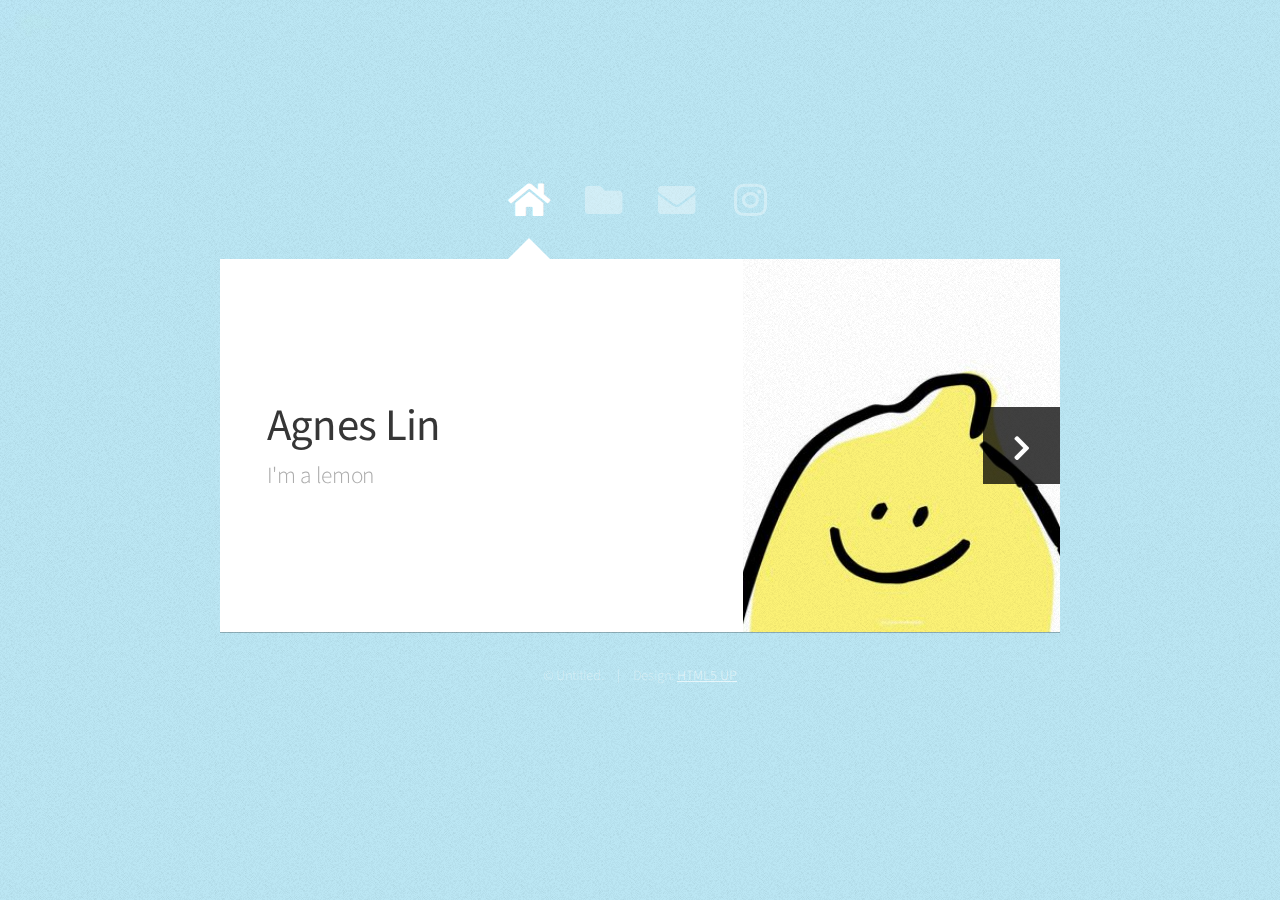
<file: index.html>
<!DOCTYPE HTML>
<html>
	<head>
		<title>Fintech AI-Agnes</title>
		<meta charset="utf-8" />
		<meta name="viewport" content="width=device-width, initial-scale=1, user-scalable=no" />
		<link rel="stylesheet" href="assets/css/main.css" />
		<noscript><link rel="stylesheet" href="assets/css/noscript.css" /></noscript>
	</head>
	<body class="is-preload">

		<!-- Wrapper-->
			<div id="wrapper">

				<!-- Nav -->
					<nav id="nav">
						<a href="#" class="icon solid fa-home"><span>Home</span></a>
						<a href="#work" class="icon solid fa-folder"><span>Work</span></a>
						<a href="#contact" class="icon solid fa-envelope"><span>Contact</span></a>
						<a target="_blank" href="https://www.instagram.com/" class="icon brands fa-instagram"><span>Instagram</span></a>
					</nav>

				<!-- Main -->
					<div id="main">

						<!-- Me -->
							<article id="home" class="panel intro">
								<header>
									<h1>Agnes Lin</h1>
									<p>I'm a lemon</p>
								</header>
								<a href="#work" class="jumplink pic">
									<span class="arrow icon solid fa-chevron-right"><span>See my work</span></span>
									<img src="images/lemon.jpg" alt="" />
								</a>
							</article>

						<!-- Work -->
							<article id="work" class="panel">
								<header>
									<h2>作品集</h2>
								</header>
								<p>
									網站開發練習
								</p>
								<section>
									<div class="row">
										<div class="col-4 col-6-medium col-12-small">
											<a target="_blank" href="HelloHTML/Hello.html" class="image fit"><img src="images/hellohtml.png" alt=""></a>
										</div>
										<div class="col-4 col-6-medium col-12-small">
											<a target="_blank" href="HelloCSS/HelloCss.html" class="image fit"><img src="images/hellocss.png" alt=""></a>
										</div>
										<div class="col-4 col-6-medium col-12-small">
											<a target="_blank" href="BoxModel/BoxModel.html" class="image fit"><img src="images/boxmodel.png" alt=""></a>
										</div>
										<div class="col-4 col-6-medium col-12-small">
											<a target="_blank" href="css03/index.html" class="image fit"><img src="images/css03.png" alt=""></a>
										</div>
										<div class="col-4 col-6-medium col-12-small">
											<a target="_blank" href="css04/index.html" class="image fit"><img src="images/css04.png" alt=""></a>
										</div>
										<!-- <div class="col-4 col-6-medium col-12-small"> -->
											<!-- <a href="#" class="image fit"><img src="images/pic06.jpg" alt=""></a> -->
										<!-- </div> -->
										<!-- <div class="col-4 col-6-medium col-12-small"> -->
											<!-- <a href="#" class="image fit"><img src="images/pic07.jpg" alt=""></a> -->
										<!-- </div> -->
										<!-- <div class="col-4 col-6-medium col-12-small"> -->
											<!-- <a href="#" class="image fit"><img src="images/pic08.jpg" alt=""></a> -->
										<!-- </div> -->
										<!-- <div class="col-4 col-6-medium col-12-small"> -->
											<!-- <a href="#" class="image fit"><img src="images/pic09.jpg" alt=""></a> -->
										<!-- </div> -->
										<!-- <div class="col-4 col-6-medium col-12-small"> -->
											<!-- <a href="#" class="image fit"><img src="images/pic10.jpg" alt=""></a> -->
										<!-- </div> -->
										<!-- <div class="col-4 col-6-medium col-12-small"> -->
											<!-- <a href="#" class="image fit"><img src="images/pic11.jpg" alt=""></a> -->
										<!-- </div> -->
										<!-- <div class="col-4 col-6-medium col-12-small"> -->
											<!-- <a href="#" class="image fit"><img src="images/pic12.jpg" alt=""></a> -->
										<!-- </div> -->
									</div>
								</section>
							</article>

						<!-- Contact -->
							<article id="contact" class="panel">
								<header>
									<h2>Contact Me</h2>
								</header>
								<form action="#" method="post">
									<div>
										<div class="row">
											<div class="col-6 col-12-medium">
												<input type="text" name="name" placeholder="Name" />
											</div>
											<div class="col-6 col-12-medium">
												<input type="text" name="email" placeholder="Email" />
											</div>
											<div class="col-12">
												<input type="text" name="subject" placeholder="Subject" />
											</div>
											<div class="col-12">
												<textarea name="message" placeholder="Message" rows="6"></textarea>
											</div>
											<div class="col-12">
												<input type="submit" value="Send Message" />
											</div>
										</div>
									</div>
								</form>
							</article>

					</div>

				<!-- Footer -->
					<div id="footer">
						<ul class="copyright">
							<li>&copy; Untitled.</li><li>Design: <a href="http://html5up.net">HTML5 UP</a></li>
						</ul>
					</div>

			</div>

		<!-- Scripts -->
			<script src="assets/js/jquery.min.js"></script>
			<script src="assets/js/browser.min.js"></script>
			<script src="assets/js/breakpoints.min.js"></script>
			<script src="assets/js/util.js"></script>
			<script src="assets/js/main.js"></script>

	</body>
</html>
</file>
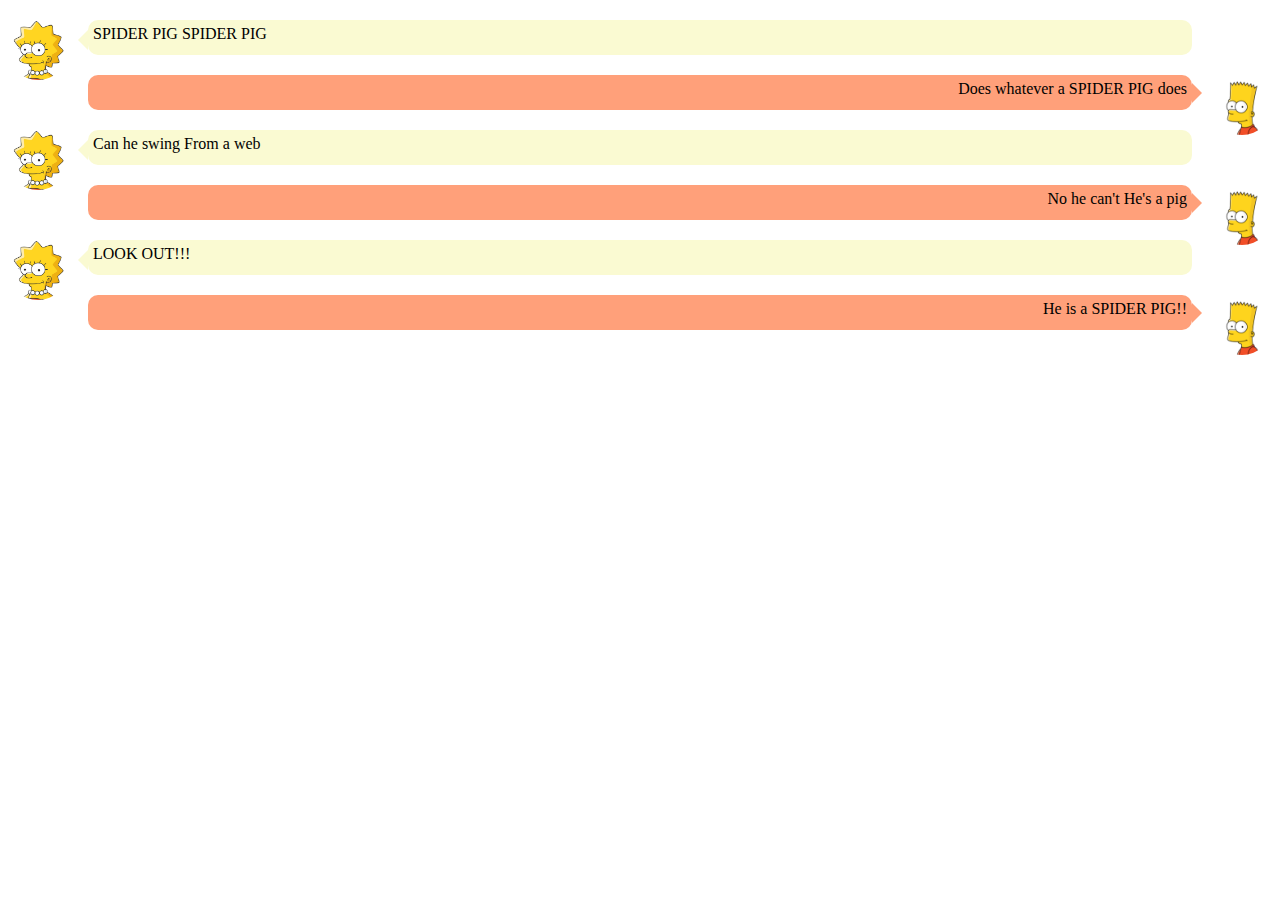
<file: css03/index.html>
<!DOCTYPE html>
<html>
    <head>
        <meta charset="utf-8">
        <title></title>
        <link rel="stylesheet" href="style.css">
    </head>
    <body>
        <div class="chatOdd">
            <img src="image/lisasimpson.png">
            <div class="triAngleToLeft"></div>
            <div class="textRight">SPIDER PIG  SPIDER PIG</div>
        </div>
        <div class="chatEven">
            <img src="image/bartsimpson.png">
            <div class="triAngleToRight"></div>
            <div class="textLeft">Does whatever a SPIDER PIG does</div>
        </div>
        <div class="chatOdd">
            <img src="image/lisasimpson.png">
            <div class="triAngleToLeft"></div>
            <div class="textRight">Can he swing  From a web</div>
        </div>
        <div class="chatEven">
            <img src="image/bartsimpson.png">
            <div class="triAngleToRight"></div>
            <div class="textLeft">No he can't  He's a pig</div>
        </div>
        <div class="chatOdd">
            <img src="image/lisasimpson.png">
            <div class="triAngleToLeft"></div>
            <div class="textRight">LOOK OUT!!!</div>
        </div>
        <div class="chatEven">
            <img src="image/bartsimpson.png">
            <div class="triAngleToRight"></div>
            <div class="textLeft">He is a SPIDER PIG!!</div>
        </div>
    </body>
</html>
</file>
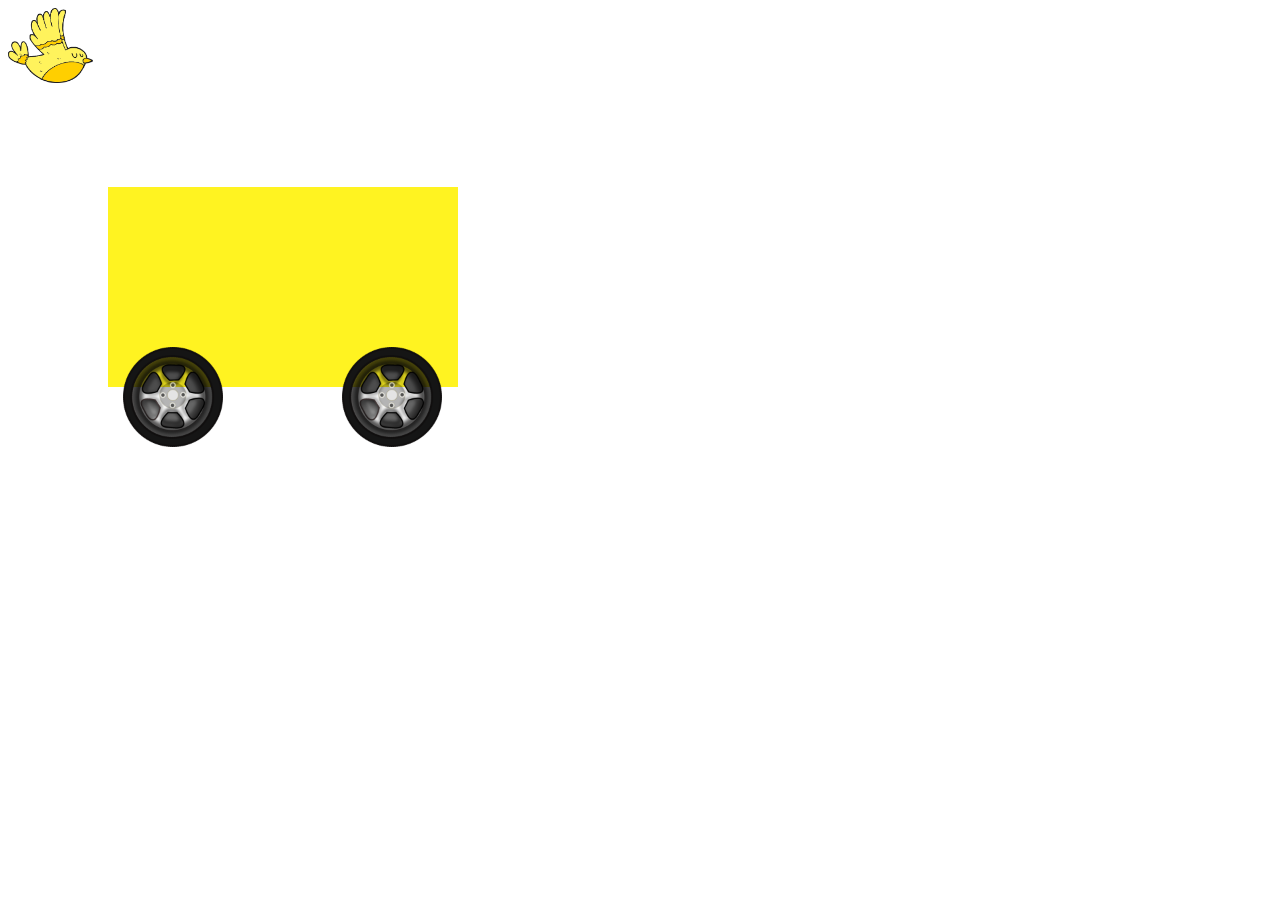
<file: css04/index.html>
<!DOCTYPE html>
<html>
    <head>
        <meta charset="utf-8">
        <title></title>
        <link rel="stylesheet" href="style.css">
    </head>
    <body>
        <img id="bird" src="bird.webp">
        <div id="mydiv"></div>
        <img id="wheel01" src="wheel-md.png">
        <img id="wheel02" src="wheel-md.png">
    </body>
</html>
</file>
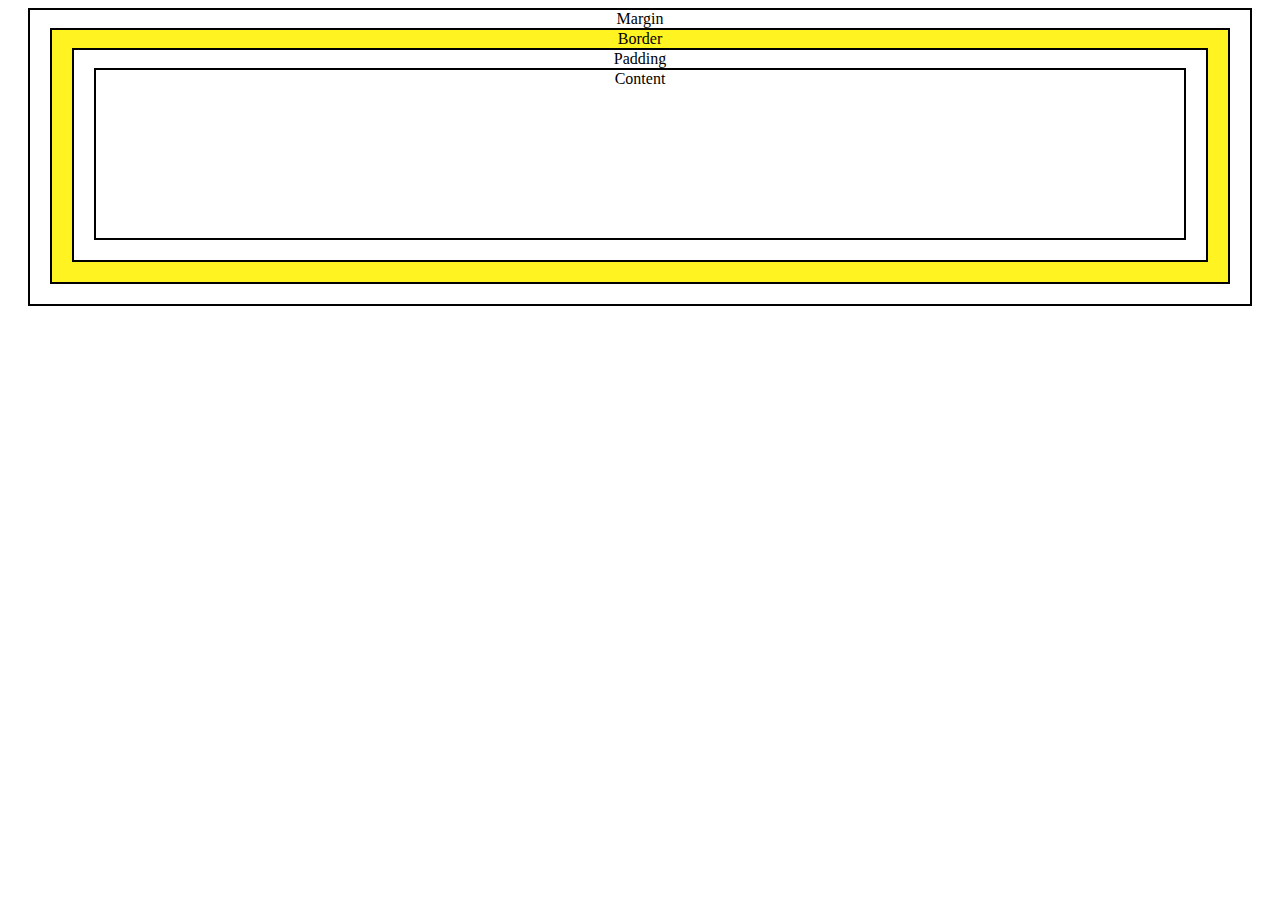
<file: BoxModel/BoxModel.html>
<!DOCTYPE html>
<html>
    <head>
        <meta charset="utf-8">
        <title></title>
        <link rel="stylesheet"href="style.css">
    </head>
    <body>
        <div id="BoxMargin">Margin
            <div id="BoxBorder">Border
                <div id="BoxPadding">Padding
                    <div id="BoxContent">Content</div>
                </div>
            </div>
        </div>
    </body>
</html>
</file>
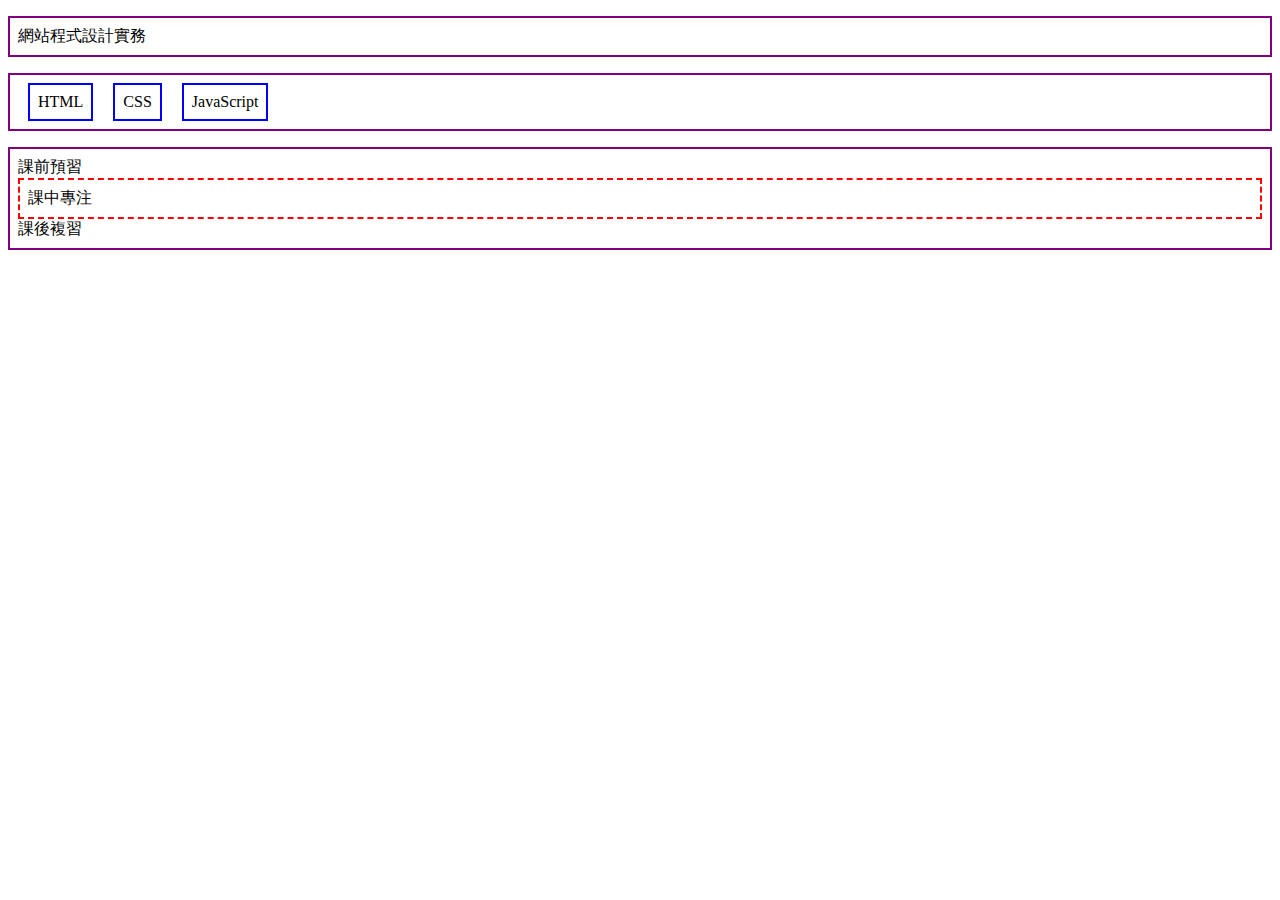
<file: HelloCSS/HelloCss.html>
<!DOCTYPE html>
<html>
    <head>
        <meta charset="utf-8">
        <title></title>
        <link rel="stylesheet" href="style.css">
    </head>
    <body>
        <p>網站程式設計實務</p>
        <ul>
            <li>HTML</li>
            <li>CSS</li>
            <li>JavaScript</li>
        </ul>
        <p>課前預習<span class="block">課中專注</span>課後<span>複習</span></p>
    </body>
</html>
</file>
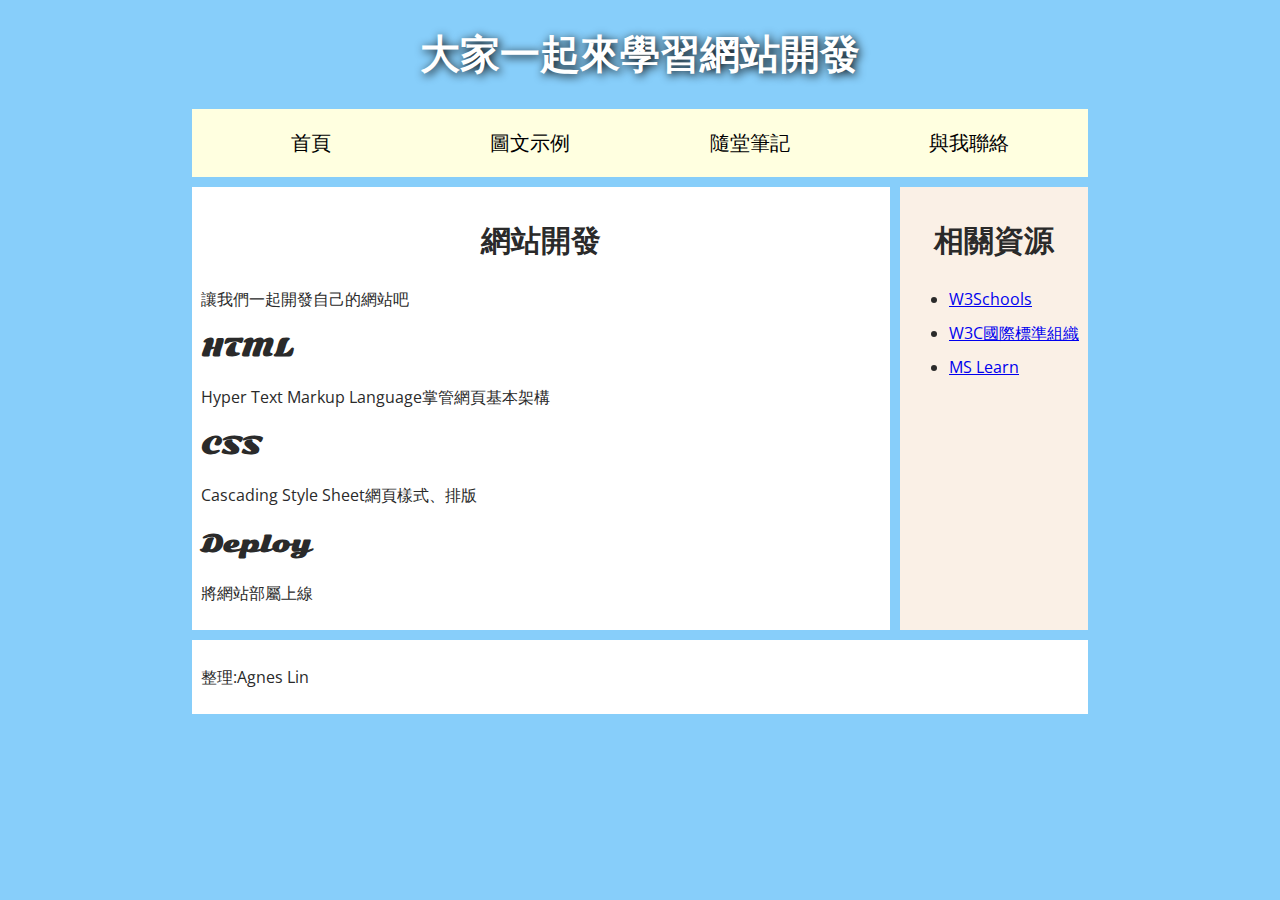
<file: HelloHTML/Hello.html>
<!DOCTYPE html>
<html>
    <head>
        <meta charset="utf-8">
        <title>My web</title>
        <link href="https://fonts.googleapis.com/css?family=Open+Sans+Condensed:300|Sonsie+One" rel="stylesheet">
        <link href="style.css" rel="stylesheet">
    </head>
    <body>
        <header>
            <h1>大家一起來學習網站開發</h1>
        </header>
        <nav>
            <ul>
                <li><a href="#">首頁</a></li>
                <li><a href="images.html">圖文示例</a></li>
                <li><a href="#">隨堂筆記</a></li>
                <li><a href="mailto:jenny20130603@gmail.com">與我聯絡</a></li>
            </ul>
        </nav>
        <main>
            <article>
                <h2>網站開發</h2>
                <p>讓我們一起開發自己的網站吧</p>
                <h3>HTML</h3>
                <p>Hyper Text Markup Language掌管網頁基本架構</p>
                <h3>CSS</h3>
                <p>Cascading Style Sheet網頁樣式、排版</p>
                <h3>Deploy</h3>
                <p>將網站部屬上線</p>
            </article>
            <aside>
                <h2>相關資源</h2>
                <ul>
                    <li><a target='_blank' href="https://www.w3schools.com/">W3Schools</a></li>
                    <li><a target='_blank' href="https://www.w3.org.tw/">W3C國際標準組織</a></li>
                    <li><a target='_blank' href="https://docs.microsoft.com/learn/">MS Learn</a></li>
                </ul>
            </aside>
        </main>
        <footer>
            <p>整理:Agnes Lin</p>
        </footer>
    </body>
</html>
</file>
<file: assets/css/noscript.css>
/* Wrapper */

	#wrapper {
		opacity: 1 !important;
	}

/* Nav */

	#nav a {
		opacity: 1.0;
	}

		#nav a:before, #nav a:after {
			display: none;
		}

		#nav a span {
			top: 0;
			opacity: 1.0;
		}

			#nav a span:after {
				display: none;
			}

/* Main */

	#main {
		background: none;
		box-shadow: none;
	}

		#main > .panel {
			background: #ffffff;
			margin-bottom: 2em;
		}

			#main > .panel:last-child {
				margin-bottom: 0;
			}
</file>
<file: css03/style.css>
img{
    width:60px;
    height: 60px;
    border-radius: 50%;
}.chatOdd img{
    float: left;
}.chatEven img{
    float: right;
}.textLeft,.textRight{
    height: 25px;
    margin: 20px 80px;
    padding: 5px;
    border-radius: 10px;
}.textLeft{
    background-color: lightsalmon;
    text-align: right;
}.textRight{
    background-color: lightgoldenrodyellow;
    text-align: left;
}.triAngleToLeft{
    border-color: transparent lightgoldenrodyellow transparent transparent;
    border-style: solid;
    border-width: 10px;
    width: 0px;
    height: 0px;
    float: left;
    margin-top: 10px;
}.triAngleToRight{
    border-color: transparent transparent transparent lightsalmon;
    border-width: 10px;
    border-style: solid;
    width: 0px;
    height: 0px;
    float: right;
    margin-top: 8px;
}
</file>
<file: css04/style.css>
#mydiv{
    width: 350px;
    height: 200px;
    background-color: rgb(255, 243, 33);
    margin: 100px 0px 0px 100px;
    /* transform: translate(100px,50px); */
    -webkit-animation:'colorful' 10s ease-in-out infinite;
    animation: 'colorful' 10s ease-in-out infinite;
    
}
#bird{
    width: 85px;
    height: 75px;
    /* -webkit-transform: scaleX(1); */
    /* transform:scaleX(1); */
    -webkit-animation: 'fly' 15s linear infinite;
    animation: 'fly' 15s linear infinite;
}
#wheel01,#wheel02{
    width: 100px;
    height: 100px;
    margin: -40px 0px 0px 115px;
}
#wheel01,#wheel02{ -webkit-animation: 'rotate1'2s linear infinite;
    animation: 'rotate1' 2s linear infinite;
}
@-webkit-keyframes rotate1{
    from{transform: rotate(0deg);}
    to{transform: rotate(360deg);}
}
@keyframes rotate1 {
    from{transform: rotate(0deg);}
    to{transform: rotate(360deg);}
}
@keyframes fly{
    0%{transform: translate(0px,0px) scaleX(1);}
    45%{transform: translate(600px,0px)scaleX(1);}
    50%{transform: translate(600px,0px)scaleX(-1);}
    95%{transform: translate(0px,0px)scaleX(-1);}
    100%{transform: scaleX(1);}
}
@keyframes colorful{
    0% {background-color: rgb(255, 243, 33);}
    33%{background-color: rgb(255, 218, 33);}
    66%{background-color: rgb(255, 177, 33);}
    100%{background-color: rgb(255, 243, 33);}
}
</file>
<file: BoxModel/style.css>
div{
    border:2px solid black;
    margin:20px;
    text-align: center;
    margin-top:0px;
}
#BoxContent{
    padding-bottom:150px;
}
#BoxBorder{
    background-color: rgb(255, 243, 33);
}
#BoxPadding{
    background-color: white;
}
</file>
<file: HelloCSS/style.css>
p, ul{
    border:2px solid purple;
    padding: .5em;
}.block,li{
    border:2px solid blue;
    padding: .5em;
}
ul{
    display:flex;
    list-style: none;
}
li{
    margin:0px 10px;
}.block{
    display:block;
    border:2px dashed red;
}
</file>
<file: HelloHTML/style.css>
/* || General setup */

html, body {
    margin: 0;
    padding: 0;
  }
  
  html {
    font-size: 10px;
    background-color: lightskyblue;
  }
  
  body {
    width: 70%;
    margin: 0 auto;
  }
  
  /* || typography */
  
  h1, h2, h3 {
    font-family: 'Sonsie One', cursive;
    color: #2a2a2a;
  }
  
  p, input, li {
    font-family: 'Open Sans Condensed', sans-serif;
    color: #2a2a2a;
  }
  
  h1 {
    font-size: 4rem;
    text-align: center;
    color: white;
    text-shadow: 2px 2px 10px black;
  }
  
  h2 {
    font-size: 3rem;
    text-align: center;
  }
  
  h3 {
    font-size: 2.2rem;
  }
  
  p, li {
    font-size: 1.6rem;
    line-height: 1.5;
  }
  
  /* || header layout */
  
  nav, article, aside, footer {
    background-color: white;
    padding: 1%;
  }
  
  nav {
    height: 50px;
    background-color: lightyellow;
    display: flex;
    margin-bottom: 10px;
  }
  
  nav ul {
    padding: 0;
    list-style-type: none;
    flex: 2;
    display: flex;
  }
  
  nav li {
    display: inline;
    text-align: center;
    flex: 1;
  }
  
  nav a {
    display: inline-block;
    font-size: 2rem;
    text-transform: uppercase;
    text-decoration: none;
    color: black;
  }
  
  nav form {
    flex: 1;
    display: flex;
    align-items: center;
    height: 100%;
    padding: 0 2em;
  }
  
  input {
    font-size: 1.6rem;
    height: 32px;
  }
  
  input[type="search"] {
    flex: 3;
  }
  
  input[type="submit"] {
    flex: 1;
    margin-left: 1rem;
    background: #333;
    border: 0;
    color: white;
  }
  
  /* || main layout */
  
  main {
    display: flex;
  }
  
  article {
    flex: 4;
  }
  
  aside {
    flex: 1;
    margin-left: 10px;
    background-color: linen;
  }
  
  aside li {
    padding-bottom: 10px;
  }
  
  footer {
    margin-top: 10px;
  }

 img{
   width: 80%;
 }
</file>
<file: assets/css/main.css>
@import url("https://fonts.googleapis.com/css?family=Source+Sans+Pro:300,400,300italic,400italic");
@import url("fontawesome-all.min.css");

html, body, div, span, applet, object,
iframe, h1, h2, h3, h4, h5, h6, p, blockquote,
pre, a, abbr, acronym, address, big, cite,
code, del, dfn, em, img, ins, kbd, q, s, samp,
small, strike, strong, sub, sup, tt, var, b,
u, i, center, dl, dt, dd, ol, ul, li, fieldset,
form, label, legend, table, caption, tbody,
tfoot, thead, tr, th, td, article, aside,
canvas, details, embed, figure, figcaption,
footer, header, hgroup, menu, nav, output, ruby,
section, summary, time, mark, audio, video {
	margin: 0;
	padding: 0;
	border: 0;
	font-size: 100%;
	font: inherit;
	vertical-align: baseline;}

article, aside, details, figcaption, figure,
footer, header, hgroup, menu, nav, section {
	display: block;}

body {
	line-height: 1;
}

ol, ul {
	list-style: none;
}

blockquote, q {
	quotes: none;
}

	blockquote:before, blockquote:after, q:before, q:after {
		content: '';
		content: none;
	}

table {
	border-collapse: collapse;
	border-spacing: 0;
}

body {
	-webkit-text-size-adjust: none;
}

mark {
	background-color: transparent;
	color: inherit;
}

input::-moz-focus-inner {
	border: 0;
	padding: 0;
}

input, select, textarea {
	-moz-appearance: none;
	-webkit-appearance: none;
	-ms-appearance: none;
	appearance: none;
}

/* Row */

	.row {
		display: flex;
		flex-wrap: wrap;
		box-sizing: border-box;
		align-items: stretch;
	}

		.row > * {
			box-sizing: border-box;
		}

		.row.gtr-uniform > * > :last-child {
			margin-bottom: 0;
		}

		.row.aln-left {
			justify-content: flex-start;
		}

		.row.aln-center {
			justify-content: center;
		}

		.row.aln-right {
			justify-content: flex-end;
		}

		.row.aln-top {
			align-items: flex-start;
		}

		.row.aln-middle {
			align-items: center;
		}

		.row.aln-bottom {
			align-items: flex-end;
		}

		.row > .imp {
			order: -1;
		}

		.row > .col-1 {
			width: 8.33333%;
		}

		.row > .off-1 {
			margin-left: 8.33333%;
		}

		.row > .col-2 {
			width: 16.66667%;
		}

		.row > .off-2 {
			margin-left: 16.66667%;
		}

		.row > .col-3 {
			width: 25%;
		}

		.row > .off-3 {
			margin-left: 25%;
		}

		.row > .col-4 {
			width: 33.33333%;
		}

		.row > .off-4 {
			margin-left: 33.33333%;
		}

		.row > .col-5 {
			width: 41.66667%;
		}

		.row > .off-5 {
			margin-left: 41.66667%;
		}

		.row > .col-6 {
			width: 50%;
		}

		.row > .off-6 {
			margin-left: 50%;
		}

		.row > .col-7 {
			width: 58.33333%;
		}

		.row > .off-7 {
			margin-left: 58.33333%;
		}

		.row > .col-8 {
			width: 66.66667%;
		}

		.row > .off-8 {
			margin-left: 66.66667%;
		}

		.row > .col-9 {
			width: 75%;
		}

		.row > .off-9 {
			margin-left: 75%;
		}

		.row > .col-10 {
			width: 83.33333%;
		}

		.row > .off-10 {
			margin-left: 83.33333%;
		}

		.row > .col-11 {
			width: 91.66667%;
		}

		.row > .off-11 {
			margin-left: 91.66667%;
		}

		.row > .col-12 {
			width: 100%;
		}

		.row > .off-12 {
			margin-left: 100%;
		}

		.row.gtr-0 {
			margin-top: 0em;
			margin-left: 0em;
		}

			.row.gtr-0 > * {
				padding: 0em 0 0 0em;
			}

			.row.gtr-0.gtr-uniform {
				margin-top: 0em;
			}

				.row.gtr-0.gtr-uniform > * {
					padding-top: 0em;
				}

		.row.gtr-25 {
			margin-top: -0.3125em;
			margin-left: -0.3125em;
		}

			.row.gtr-25 > * {
				padding: 0.3125em 0 0 0.3125em;
			}

			.row.gtr-25.gtr-uniform {
				margin-top: -0.3125em;
			}

				.row.gtr-25.gtr-uniform > * {
					padding-top: 0.3125em;
				}

		.row.gtr-50 {
			margin-top: -0.625em;
			margin-left: -0.625em;
		}

			.row.gtr-50 > * {
				padding: 0.625em 0 0 0.625em;
			}

			.row.gtr-50.gtr-uniform {
				margin-top: -0.625em;
			}

				.row.gtr-50.gtr-uniform > * {
					padding-top: 0.625em;
				}

		.row {
			margin-top: -1.25em;
			margin-left: -1.25em;
		}

			.row > * {
				padding: 1.25em 0 0 1.25em;
			}

			.row.gtr-uniform {
				margin-top: -1.25em;
			}

				.row.gtr-uniform > * {
					padding-top: 1.25em;
				}

		.row.gtr-150 {
			margin-top: -1.875em;
			margin-left: -1.875em;
		}

			.row.gtr-150 > * {
				padding: 1.875em 0 0 1.875em;
			}

			.row.gtr-150.gtr-uniform {
				margin-top: -1.875em;
			}

				.row.gtr-150.gtr-uniform > * {
					padding-top: 1.875em;
				}

		.row.gtr-200 {
			margin-top: -2.5em;
			margin-left: -2.5em;
		}

			.row.gtr-200 > * {
				padding: 2.5em 0 0 2.5em;
			}

			.row.gtr-200.gtr-uniform {
				margin-top: -2.5em;
			}

				.row.gtr-200.gtr-uniform > * {
					padding-top: 2.5em;
				}

		@media screen and (max-width: 1680px) {

			.row {
				display: flex;
				flex-wrap: wrap;
				box-sizing: border-box;
				align-items: stretch;
			}

				.row > * {
					box-sizing: border-box;
				}

				.row.gtr-uniform > * > :last-child {
					margin-bottom: 0;
				}

				.row.aln-left {
					justify-content: flex-start;
				}

				.row.aln-center {
					justify-content: center;
				}

				.row.aln-right {
					justify-content: flex-end;
				}

				.row.aln-top {
					align-items: flex-start;
				}

				.row.aln-middle {
					align-items: center;
				}

				.row.aln-bottom {
					align-items: flex-end;
				}

				.row > .imp-xlarge {
					order: -1;
				}

				.row > .col-1-xlarge {
					width: 8.33333%;
				}

				.row > .off-1-xlarge {
					margin-left: 8.33333%;
				}

				.row > .col-2-xlarge {
					width: 16.66667%;
				}

				.row > .off-2-xlarge {
					margin-left: 16.66667%;
				}

				.row > .col-3-xlarge {
					width: 25%;
				}

				.row > .off-3-xlarge {
					margin-left: 25%;
				}

				.row > .col-4-xlarge {
					width: 33.33333%;
				}

				.row > .off-4-xlarge {
					margin-left: 33.33333%;
				}

				.row > .col-5-xlarge {
					width: 41.66667%;
				}

				.row > .off-5-xlarge {
					margin-left: 41.66667%;
				}

				.row > .col-6-xlarge {
					width: 50%;
				}

				.row > .off-6-xlarge {
					margin-left: 50%;
				}

				.row > .col-7-xlarge {
					width: 58.33333%;
				}

				.row > .off-7-xlarge {
					margin-left: 58.33333%;
				}

				.row > .col-8-xlarge {
					width: 66.66667%;
				}

				.row > .off-8-xlarge {
					margin-left: 66.66667%;
				}

				.row > .col-9-xlarge {
					width: 75%;
				}

				.row > .off-9-xlarge {
					margin-left: 75%;
				}

				.row > .col-10-xlarge {
					width: 83.33333%;
				}

				.row > .off-10-xlarge {
					margin-left: 83.33333%;
				}

				.row > .col-11-xlarge {
					width: 91.66667%;
				}

				.row > .off-11-xlarge {
					margin-left: 91.66667%;
				}

				.row > .col-12-xlarge {
					width: 100%;
				}

				.row > .off-12-xlarge {
					margin-left: 100%;
				}

				.row.gtr-0 {
					margin-top: 0em;
					margin-left: 0em;
				}

					.row.gtr-0 > * {
						padding: 0em 0 0 0em;
					}

					.row.gtr-0.gtr-uniform {
						margin-top: 0em;
					}

						.row.gtr-0.gtr-uniform > * {
							padding-top: 0em;
						}

				.row.gtr-25 {
					margin-top: -0.3125em;
					margin-left: -0.3125em;
				}

					.row.gtr-25 > * {
						padding: 0.3125em 0 0 0.3125em;
					}

					.row.gtr-25.gtr-uniform {
						margin-top: -0.3125em;
					}

						.row.gtr-25.gtr-uniform > * {
							padding-top: 0.3125em;
						}

				.row.gtr-50 {
					margin-top: -0.625em;
					margin-left: -0.625em;
				}

					.row.gtr-50 > * {
						padding: 0.625em 0 0 0.625em;
					}

					.row.gtr-50.gtr-uniform {
						margin-top: -0.625em;
					}

						.row.gtr-50.gtr-uniform > * {
							padding-top: 0.625em;
						}

				.row {
					margin-top: -1.25em;
					margin-left: -1.25em;
				}

					.row > * {
						padding: 1.25em 0 0 1.25em;
					}

					.row.gtr-uniform {
						margin-top: -1.25em;
					}

						.row.gtr-uniform > * {
							padding-top: 1.25em;
						}

				.row.gtr-150 {
					margin-top: -1.875em;
					margin-left: -1.875em;
				}

					.row.gtr-150 > * {
						padding: 1.875em 0 0 1.875em;
					}

					.row.gtr-150.gtr-uniform {
						margin-top: -1.875em;
					}

						.row.gtr-150.gtr-uniform > * {
							padding-top: 1.875em;
						}

				.row.gtr-200 {
					margin-top: -2.5em;
					margin-left: -2.5em;
				}

					.row.gtr-200 > * {
						padding: 2.5em 0 0 2.5em;
					}

					.row.gtr-200.gtr-uniform {
						margin-top: -2.5em;
					}

						.row.gtr-200.gtr-uniform > * {
							padding-top: 2.5em;
						}

		}

		@media screen and (max-width: 1280px) {

			.row {
				display: flex;
				flex-wrap: wrap;
				box-sizing: border-box;
				align-items: stretch;
			}

				.row > * {
					box-sizing: border-box;
				}

				.row.gtr-uniform > * > :last-child {
					margin-bottom: 0;
				}

				.row.aln-left {
					justify-content: flex-start;
				}

				.row.aln-center {
					justify-content: center;
				}

				.row.aln-right {
					justify-content: flex-end;
				}

				.row.aln-top {
					align-items: flex-start;
				}

				.row.aln-middle {
					align-items: center;
				}

				.row.aln-bottom {
					align-items: flex-end;
				}

				.row > .imp-large {
					order: -1;
				}

				.row > .col-1-large {
					width: 8.33333%;
				}

				.row > .off-1-large {
					margin-left: 8.33333%;
				}

				.row > .col-2-large {
					width: 16.66667%;
				}

				.row > .off-2-large {
					margin-left: 16.66667%;
				}

				.row > .col-3-large {
					width: 25%;
				}

				.row > .off-3-large {
					margin-left: 25%;
				}

				.row > .col-4-large {
					width: 33.33333%;
				}

				.row > .off-4-large {
					margin-left: 33.33333%;
				}

				.row > .col-5-large {
					width: 41.66667%;
				}

				.row > .off-5-large {
					margin-left: 41.66667%;
				}

				.row > .col-6-large {
					width: 50%;
				}

				.row > .off-6-large {
					margin-left: 50%;
				}

				.row > .col-7-large {
					width: 58.33333%;
				}

				.row > .off-7-large {
					margin-left: 58.33333%;
				}

				.row > .col-8-large {
					width: 66.66667%;
				}

				.row > .off-8-large {
					margin-left: 66.66667%;
				}

				.row > .col-9-large {
					width: 75%;
				}

				.row > .off-9-large {
					margin-left: 75%;
				}

				.row > .col-10-large {
					width: 83.33333%;
				}

				.row > .off-10-large {
					margin-left: 83.33333%;
				}

				.row > .col-11-large {
					width: 91.66667%;
				}

				.row > .off-11-large {
					margin-left: 91.66667%;
				}

				.row > .col-12-large {
					width: 100%;
				}

				.row > .off-12-large {
					margin-left: 100%;
				}

				.row.gtr-0 {
					margin-top: 0em;
					margin-left: 0em;
				}

					.row.gtr-0 > * {
						padding: 0em 0 0 0em;
					}

					.row.gtr-0.gtr-uniform {
						margin-top: 0em;
					}

						.row.gtr-0.gtr-uniform > * {
							padding-top: 0em;
						}

				.row.gtr-25 {
					margin-top: -0.3125em;
					margin-left: -0.3125em;
				}

					.row.gtr-25 > * {
						padding: 0.3125em 0 0 0.3125em;
					}

					.row.gtr-25.gtr-uniform {
						margin-top: -0.3125em;
					}

						.row.gtr-25.gtr-uniform > * {
							padding-top: 0.3125em;
						}

				.row.gtr-50 {
					margin-top: -0.625em;
					margin-left: -0.625em;
				}

					.row.gtr-50 > * {
						padding: 0.625em 0 0 0.625em;
					}

					.row.gtr-50.gtr-uniform {
						margin-top: -0.625em;
					}

						.row.gtr-50.gtr-uniform > * {
							padding-top: 0.625em;
						}

				.row {
					margin-top: -1.25em;
					margin-left: -1.25em;
				}

					.row > * {
						padding: 1.25em 0 0 1.25em;
					}

					.row.gtr-uniform {
						margin-top: -1.25em;
					}

						.row.gtr-uniform > * {
							padding-top: 1.25em;
						}

				.row.gtr-150 {
					margin-top: -1.875em;
					margin-left: -1.875em;
				}

					.row.gtr-150 > * {
						padding: 1.875em 0 0 1.875em;
					}

					.row.gtr-150.gtr-uniform {
						margin-top: -1.875em;
					}

						.row.gtr-150.gtr-uniform > * {
							padding-top: 1.875em;
						}

				.row.gtr-200 {
					margin-top: -2.5em;
					margin-left: -2.5em;
				}

					.row.gtr-200 > * {
						padding: 2.5em 0 0 2.5em;
					}

					.row.gtr-200.gtr-uniform {
						margin-top: -2.5em;
					}

						.row.gtr-200.gtr-uniform > * {
							padding-top: 2.5em;
						}

		}

		@media screen and (max-width: 980px) {

			.row {
				display: flex;
				flex-wrap: wrap;
				box-sizing: border-box;
				align-items: stretch;
			}

				.row > * {
					box-sizing: border-box;
				}

				.row.gtr-uniform > * > :last-child {
					margin-bottom: 0;
				}

				.row.aln-left {
					justify-content: flex-start;
				}

				.row.aln-center {
					justify-content: center;
				}

				.row.aln-right {
					justify-content: flex-end;
				}

				.row.aln-top {
					align-items: flex-start;
				}

				.row.aln-middle {
					align-items: center;
				}

				.row.aln-bottom {
					align-items: flex-end;
				}

				.row > .imp-medium {
					order: -1;
				}

				.row > .col-1-medium {
					width: 8.33333%;
				}

				.row > .off-1-medium {
					margin-left: 8.33333%;
				}

				.row > .col-2-medium {
					width: 16.66667%;
				}

				.row > .off-2-medium {
					margin-left: 16.66667%;
				}

				.row > .col-3-medium {
					width: 25%;
				}

				.row > .off-3-medium {
					margin-left: 25%;
				}

				.row > .col-4-medium {
					width: 33.33333%;
				}

				.row > .off-4-medium {
					margin-left: 33.33333%;
				}

				.row > .col-5-medium {
					width: 41.66667%;
				}

				.row > .off-5-medium {
					margin-left: 41.66667%;
				}

				.row > .col-6-medium {
					width: 50%;
				}

				.row > .off-6-medium {
					margin-left: 50%;
				}

				.row > .col-7-medium {
					width: 58.33333%;
				}

				.row > .off-7-medium {
					margin-left: 58.33333%;
				}

				.row > .col-8-medium {
					width: 66.66667%;
				}

				.row > .off-8-medium {
					margin-left: 66.66667%;
				}

				.row > .col-9-medium {
					width: 75%;
				}

				.row > .off-9-medium {
					margin-left: 75%;
				}

				.row > .col-10-medium {
					width: 83.33333%;
				}

				.row > .off-10-medium {
					margin-left: 83.33333%;
				}

				.row > .col-11-medium {
					width: 91.66667%;
				}

				.row > .off-11-medium {
					margin-left: 91.66667%;
				}

				.row > .col-12-medium {
					width: 100%;
				}

				.row > .off-12-medium {
					margin-left: 100%;
				}

				.row.gtr-0 {
					margin-top: 0em;
					margin-left: 0em;
				}

					.row.gtr-0 > * {
						padding: 0em 0 0 0em;
					}

					.row.gtr-0.gtr-uniform {
						margin-top: 0em;
					}

						.row.gtr-0.gtr-uniform > * {
							padding-top: 0em;
						}

				.row.gtr-25 {
					margin-top: -0.3125em;
					margin-left: -0.3125em;
				}

					.row.gtr-25 > * {
						padding: 0.3125em 0 0 0.3125em;
					}

					.row.gtr-25.gtr-uniform {
						margin-top: -0.3125em;
					}

						.row.gtr-25.gtr-uniform > * {
							padding-top: 0.3125em;
						}

				.row.gtr-50 {
					margin-top: -0.625em;
					margin-left: -0.625em;
				}

					.row.gtr-50 > * {
						padding: 0.625em 0 0 0.625em;
					}

					.row.gtr-50.gtr-uniform {
						margin-top: -0.625em;
					}

						.row.gtr-50.gtr-uniform > * {
							padding-top: 0.625em;
						}

				.row {
					margin-top: -1.25em;
					margin-left: -1.25em;
				}

					.row > * {
						padding: 1.25em 0 0 1.25em;
					}

					.row.gtr-uniform {
						margin-top: -1.25em;
					}

						.row.gtr-uniform > * {
							padding-top: 1.25em;
						}

				.row.gtr-150 {
					margin-top: -1.875em;
					margin-left: -1.875em;
				}

					.row.gtr-150 > * {
						padding: 1.875em 0 0 1.875em;
					}

					.row.gtr-150.gtr-uniform {
						margin-top: -1.875em;
					}

						.row.gtr-150.gtr-uniform > * {
							padding-top: 1.875em;
						}

				.row.gtr-200 {
					margin-top: -2.5em;
					margin-left: -2.5em;
				}

					.row.gtr-200 > * {
						padding: 2.5em 0 0 2.5em;
					}

					.row.gtr-200.gtr-uniform {
						margin-top: -2.5em;
					}

						.row.gtr-200.gtr-uniform > * {
							padding-top: 2.5em;
						}

		}

		@media screen and (max-width: 736px) {

			.row {
				display: flex;
				flex-wrap: wrap;
				box-sizing: border-box;
				align-items: stretch;
			}

				.row > * {
					box-sizing: border-box;
				}

				.row.gtr-uniform > * > :last-child {
					margin-bottom: 0;
				}

				.row.aln-left {
					justify-content: flex-start;
				}

				.row.aln-center {
					justify-content: center;
				}

				.row.aln-right {
					justify-content: flex-end;
				}

				.row.aln-top {
					align-items: flex-start;
				}

				.row.aln-middle {
					align-items: center;
				}

				.row.aln-bottom {
					align-items: flex-end;
				}

				.row > .imp-small {
					order: -1;
				}

				.row > .col-1-small {
					width: 8.33333%;
				}

				.row > .off-1-small {
					margin-left: 8.33333%;
				}

				.row > .col-2-small {
					width: 16.66667%;
				}

				.row > .off-2-small {
					margin-left: 16.66667%;
				}

				.row > .col-3-small {
					width: 25%;
				}

				.row > .off-3-small {
					margin-left: 25%;
				}

				.row > .col-4-small {
					width: 33.33333%;
				}

				.row > .off-4-small {
					margin-left: 33.33333%;
				}

				.row > .col-5-small {
					width: 41.66667%;
				}

				.row > .off-5-small {
					margin-left: 41.66667%;
				}

				.row > .col-6-small {
					width: 50%;
				}

				.row > .off-6-small {
					margin-left: 50%;
				}

				.row > .col-7-small {
					width: 58.33333%;
				}

				.row > .off-7-small {
					margin-left: 58.33333%;
				}

				.row > .col-8-small {
					width: 66.66667%;
				}

				.row > .off-8-small {
					margin-left: 66.66667%;
				}

				.row > .col-9-small {
					width: 75%;
				}

				.row > .off-9-small {
					margin-left: 75%;
				}

				.row > .col-10-small {
					width: 83.33333%;
				}

				.row > .off-10-small {
					margin-left: 83.33333%;
				}

				.row > .col-11-small {
					width: 91.66667%;
				}

				.row > .off-11-small {
					margin-left: 91.66667%;
				}

				.row > .col-12-small {
					width: 100%;
				}

				.row > .off-12-small {
					margin-left: 100%;
				}

				.row.gtr-0 {
					margin-top: 0em;
					margin-left: 0em;
				}

					.row.gtr-0 > * {
						padding: 0em 0 0 0em;
					}

					.row.gtr-0.gtr-uniform {
						margin-top: 0em;
					}

						.row.gtr-0.gtr-uniform > * {
							padding-top: 0em;
						}

				.row.gtr-25 {
					margin-top: -0.3125em;
					margin-left: -0.3125em;
				}

					.row.gtr-25 > * {
						padding: 0.3125em 0 0 0.3125em;
					}

					.row.gtr-25.gtr-uniform {
						margin-top: -0.3125em;
					}

						.row.gtr-25.gtr-uniform > * {
							padding-top: 0.3125em;
						}

				.row.gtr-50 {
					margin-top: -0.625em;
					margin-left: -0.625em;
				}

					.row.gtr-50 > * {
						padding: 0.625em 0 0 0.625em;
					}

					.row.gtr-50.gtr-uniform {
						margin-top: -0.625em;
					}

						.row.gtr-50.gtr-uniform > * {
							padding-top: 0.625em;
						}

				.row {
					margin-top: -1.25em;
					margin-left: -1.25em;
				}

					.row > * {
						padding: 1.25em 0 0 1.25em;
					}

					.row.gtr-uniform {
						margin-top: -1.25em;
					}

						.row.gtr-uniform > * {
							padding-top: 1.25em;
						}

				.row.gtr-150 {
					margin-top: -1.875em;
					margin-left: -1.875em;
				}

					.row.gtr-150 > * {
						padding: 1.875em 0 0 1.875em;
					}

					.row.gtr-150.gtr-uniform {
						margin-top: -1.875em;
					}

						.row.gtr-150.gtr-uniform > * {
							padding-top: 1.875em;
						}

				.row.gtr-200 {
					margin-top: -2.5em;
					margin-left: -2.5em;
				}

					.row.gtr-200 > * {
						padding: 2.5em 0 0 2.5em;
					}

					.row.gtr-200.gtr-uniform {
						margin-top: -2.5em;
					}

						.row.gtr-200.gtr-uniform > * {
							padding-top: 2.5em;
						}

		}

/* Basic */

	html {
		box-sizing: border-box;
	}

	*, *:before, *:after {
		box-sizing: inherit;
	}

	body {
		background-image: url("images/overlay.png"), url("images/lightblue.webp");
		background-repeat: repeat, no-repeat;
		background-size: auto, 100% 100%;
		background-attachment: fixed;
		overflow-y: scroll;
	}

		body.is-preload *, body.is-preload *:before, body.is-preload *:after {
			-moz-animation: none !important;
			-webkit-animation: none !important;
			-ms-animation: none !important;
			animation: none !important;
			-moz-transition: none !important;
			-webkit-transition: none !important;
			-ms-transition: none !important;
			transition: none !important;
		}

	body, input, textarea, select {
		font-family: 'Source Sans Pro', sans-serif;
		font-weight: 300;
		color: #777777;
		font-size: 20pt;
		line-height: 1.75em;
	}

		@media screen and (max-width: 1680px) {

			body, input, textarea, select {
				font-size: 15pt;
			}

		}

		@media screen and (max-width: 1280px) {

			body, input, textarea, select {
				font-size: 14pt;
			}

		}

		@media screen and (max-width: 736px) {

			body, input, textarea, select {
				font-size: 12pt;
			}

		}

		@media screen and (max-width: 360px) {

			body, input, textarea, select {
				font-size: 11pt;
			}

		}

	strong, b, h1, h2, h3, h4, h5, h6 {
		font-weight: 400;
		color: #363636;
	}

	h1 {
		font-size: 2.4em;
		letter-spacing: -0.015em;
	}

	h2 {
		font-size: 1.8em;
		letter-spacing: -0.015em;
	}

	h3, h4, h5, h6 {
		font-size: 1.25em;
		letter-spacing: -0.015em;
	}

	@media screen and (max-width: 736px) {

		h1 {
			font-size: 1.75em;
		}

		h2 {
			font-size: 1.375em;
		}

		h3, h4, h5, h6 {
			font-size: 1em;
		}

	}

	blockquote {
		border-left: solid 0.5em #ddd;
		padding: 1em 0 1em 2em;
		font-style: italic;
	}

	em, i {
		font-style: italic;
	}

	hr {
		border: 0;
		border-top: solid 1px #ddd;
		padding: 1.5em 0 0 0;
		margin: 1.75em 0 0 0;
	}

	sub {
		position: relative;
		top: 0.5em;
		font-size: 0.8em;
	}

	sup {
		position: relative;
		top: -0.5em;
		font-size: 0.8em;
	}

	br.clear {
		clear: both;
	}

	p, ul, ol, dl, table, blockquote, form {
		margin-bottom: 2em;
	}

/* Table */

	table {
		width: 100%;
	}

		table.default tbody tr {
			border-bottom: solid 1px #f4f4f4;
		}

		table.default td {
			padding: 0.5em 1em 0.5em 1em;
		}

		table.default th {
			text-align: left;
			font-weight: 400;
			padding: 0.5em 1em 0.5em 1em;
		}

		table.default thead {
			border-bottom: solid 2px #f4f4f4;
		}

/* Form */

	form label {
		display: block;
		font-weight: 400;
		color: #363636;
		margin: 0 0 1em 0;
	}

	form input[type="text"],
	form input[type="email"],
	form input[type="password"],
	form select,
	form textarea {
		-webkit-appearance: none;
		border: 0;
		background: #f4f4f4;
		padding: 0.75em;
		width: 100%;
		-moz-transition: background-color .25s ease-in-out;
		-webkit-transition: background-color .25s ease-in-out;
		-ms-transition: background-color .25s ease-in-out;
		transition: background-color .25s ease-in-out;
	}

		form input[type="text"]:focus,
		form input[type="email"]:focus,
		form input[type="password"]:focus,
		form select:focus,
		form textarea:focus {
			background: #f8f8f8;
		}

	form input[type="text"],
	form input[type="email"],
	form input[type="password"],
	form select {
		line-height: 1.35em;
	}

	form ::-webkit-input-placeholder {
		color: #999;
	}

	form :-moz-placeholder {
		color: #999;
	}

	form ::-moz-placeholder {
		color: #999;
	}

	form :-ms-input-placeholder {
		color: #999;
	}

/* Section/Article */

	section, article {
		margin-bottom: 3em;
	}

		section > :last-child, section:last-child, article > :last-child, article:last-child {
			margin-bottom: 0;
		}

	header {
		margin: 0 0 1.5em 0;
	}

		header > p {
			margin: 0.5em 0 0 0;
			color: #aaa;
		}

		@media screen and (max-width: 736px) {

			header {
				margin: 0 0 1em 0;
			}

		}

/* Image */

	.image {
		display: inline-block;
	}

		.image img {
			display: block;
			width: 100%;
		}

		.image.fit {
			display: block;
			width: 100%;
		}

		.image.featured {
			display: block;
			width: 100%;
			margin: 0 0 2em 0;
		}

		.image.left {
			float: left;
			margin: 0 2em 2em 0;
		}

		.image.centered {
			display: block;
			margin: 0 0 2em 0;
		}

			.image.centered img {
				margin: 0 auto;
				width: auto;
			}

/* Button */

	input[type="button"],
	input[type="submit"],
	input[type="reset"],
	button,
	.button {
		-moz-transition: background-color .25s ease-in-out;
		-webkit-transition: background-color .25s ease-in-out;
		-ms-transition: background-color .25s ease-in-out;
		transition: background-color .25s ease-in-out;
		-webkit-appearance: none;
		display: inline-block;
		background-color: #222222;
		color: #ffffff;
		border: 0;
		cursor: pointer;
		outline: 0;
		padding: 0.7em 1.5em 0.7em 1.5em;
	}

		input[type="button"]:hover,
		input[type="submit"]:hover,
		input[type="reset"]:hover,
		button:hover,
		.button:hover {
			background-color: #333333;
		}

		input[type="button"]:active,
		input[type="submit"]:active,
		input[type="reset"]:active,
		button:active,
		.button:active {
			background-color: #444444;
		}

		input[type="button"].alt,
		input[type="submit"].alt,
		input[type="reset"].alt,
		button.alt,
		.button.alt {
			background-color: #777777;
		}

			input[type="button"].alt:hover,
			input[type="submit"].alt:hover,
			input[type="reset"].alt:hover,
			button.alt:hover,
			.button.alt:hover {
				background-color: #888888;
			}

			input[type="button"].alt:active,
			input[type="submit"].alt:active,
			input[type="reset"].alt:active,
			button.alt:active,
			.button.alt:active {
				background-color: #999999;
			}

		input[type="button"].small,
		input[type="submit"].small,
		input[type="reset"].small,
		button.small,
		.button.small {
			font-size: 0.75em;
		}

		input[type="button"].large,
		input[type="submit"].large,
		input[type="reset"].large,
		button.large,
		.button.large {
			font-size: 1.25em;
			padding: 0.5em 1.25em 0.5em 1.25em;
		}

		input[type="button"].xlarge,
		input[type="submit"].xlarge,
		input[type="reset"].xlarge,
		button.xlarge,
		.button.xlarge {
			font-size: 1.5em;
			padding: 0.5em 1.25em 0.5em 1.25em;
		}

		@media screen and (max-width: 736px) {

			input[type="button"],
			input[type="submit"],
			input[type="reset"],
			button,
			.button {
				width: 100%;
			}

		}

/* List */

	ul {
		list-style: disc;
		padding-left: 1em;
	}

		ul li {
			padding-left: 0.5em;
		}

	ol {
		list-style: decimal;
		padding-left: 1.25em;
	}

		ol li {
			padding-left: 0.25em;
		}

/* Actions */

	ul.actions {
		list-style: none;
		padding-left: 0;
	}

		ul.actions li {
			display: inline-block;
			padding-left: 0;
			margin: 0 0 0 0.5em;
		}

			ul.actions li:first-child {
				margin-left: 0;
			}

		@media screen and (max-width: 736px) {

			ul.actions li {
				display: block;
				margin: 0.75em 0 0 0;
			}

				ul.actions li:first-child {
					margin-top: 0;
				}

		}

/* Icons */

	.icon {
		text-decoration: none;
		position: relative;
		text-decoration: none;
	}

		.icon:before {
			-moz-osx-font-smoothing: grayscale;
			-webkit-font-smoothing: antialiased;
			display: inline-block;
			font-style: normal;
			font-variant: normal;
			text-rendering: auto;
			line-height: 1;
			text-transform: none !important;
			font-family: 'Font Awesome 5 Free';
			font-weight: 400;
		}

		.icon.solid:before {
			font-weight: 900;
		}

		.icon.brands:before {
			font-family: 'Font Awesome 5 Brands';
		}

		.icon:before {
			line-height: inherit;
		}

		.icon > .label {
			display: none;
		}

/* Nav */

	#nav {
		text-align: center;
		height: 4.25em;
		cursor: default;
	}

		#nav a {
			position: relative;
			display: inline-block;
			color: #ffffff;
			width: 1em;
			height: 1em;
			line-height: 0.9em;
			font-size: 2.5em;
			margin: 0 0.25em 0 0.25em;
			opacity: 0.35;
			outline: 0;
			-moz-transition: opacity .25s ease-in-out;
			-webkit-transition: opacity .25s ease-in-out;
			-ms-transition: opacity .25s ease-in-out;
			transition: opacity .25s ease-in-out;
		}

			#nav a.icon:before {
				padding-right: 0;
			}

			#nav a:before {
				font-size: 0.8em;
			}

			#nav a:after {
				content: '';
				display: block;
				position: absolute;
				left: 50%;
				bottom: -0.75em;
				margin-left: -0.5em;
				border-bottom: solid 0em #ffffff;
				border-left: solid 0.5em transparent;
				border-right: solid 0.5em transparent;
				-moz-transition: border-bottom-width .25s ease-in-out;
				-webkit-transition: border-bottom-width .25s ease-in-out;
				-ms-transition: border-bottom-width .25s ease-in-out;
				transition: border-bottom-width .25s ease-in-out;
			}

			#nav a span {
				display: block;
				position: absolute;
				background: #222222;
				color: #ffffff;
				top: -2.75em;
				font-size: 0.3em;
				height: 2.25em;
				line-height: 2.25em;
				left: 50%;
				opacity: 0;
				-moz-transition: opacity .25s ease-in-out;
				-webkit-transition: opacity .25s ease-in-out;
				-ms-transition: opacity .25s ease-in-out;
				transition: opacity .25s ease-in-out;
				width: 5.5em;
				margin-left: -2.75em;
			}

				#nav a span:after {
					content: '';
					display: block;
					position: absolute;
					bottom: -0.4em;
					left: 50%;
					margin-left: -0.6em;
					border-top: solid 0.6em #222222;
					border-left: solid 0.6em transparent;
					border-right: solid 0.6em transparent;
				}

			#nav a:hover {
				opacity: 1.0;
			}

				#nav a:hover span {
					opacity: 1.0;
				}

			#nav a.active {
				opacity: 1.0;
			}

				#nav a.active:after {
					border-bottom-width: 0.5em;
				}

		@media screen and (max-width: 980px) {

			#nav a span {
				display: none;
			}

		}

/* Wrapper */

	#wrapper {
		width: 45em;
		margin: 0 auto;
		min-height: 100vh;
		max-width: 100%;
		padding: 4em 0;
		display: -moz-flex;
		display: -webkit-flex;
		display: -ms-flex;
		display: flex;
		-moz-flex-direction: column;
		-webkit-flex-direction: column;
		-ms-flex-direction: column;
		flex-direction: column;
		-moz-align-items: center;
		-webkit-align-items: center;
		-ms-align-items: center;
		align-items: center;
		-moz-justify-content: center;
		-webkit-justify-content: center;
		-ms-justify-content: center;
		justify-content: center;
		-moz-transition: opacity 1s ease-in-out;
		-webkit-transition: opacity 1s ease-in-out;
		-ms-transition: opacity 1s ease-in-out;
		transition: opacity 1s ease-in-out;
	}

		body.is-preload #wrapper {
			opacity: 0;
		}

		@media screen and (max-width: 1280px) {

			#wrapper {
				padding: 3em 0;
				max-width: calc(100% - 6em);
			}

		}

		@media screen and (max-width: 980px) {

			#wrapper {
				padding: 1.5em 0;
				max-width: calc(100% - 8em);
			}

		}

		@media screen and (max-width: 736px) {

			#wrapper {
				padding: 1em 0;
				max-width: calc(100% - 2em);
			}

		}

		@media screen and (max-width: 360px) {

			#wrapper {
				padding: 1em 0;
				max-width: 100%;
			}

		}

/* Main */

	#main {
		position: relative;
		overflow: hidden;
		width: 100%;
		background: #ffffff;
		box-shadow: 0px 1px 0px 0px rgba(0, 0, 0, 0.25);
		-moz-transition: min-height 0.5s ease-in-out, max-height 0.5s ease-in-out;
		-webkit-transition: min-height 0.5s ease-in-out, max-height 0.5s ease-in-out;
		-ms-transition: min-height 0.5s ease-in-out, max-height 0.5s ease-in-out;
		transition: min-height 0.5s ease-in-out, max-height 0.5s ease-in-out;
	}

		#main > .panel {
			-moz-transition: opacity 0.25s ease-in-out;
			-webkit-transition: opacity 0.25s ease-in-out;
			-ms-transition: opacity 0.25s ease-in-out;
			transition: opacity 0.25s ease-in-out;
			margin-bottom: 0;
			position: relative;
			padding: 3.5em 2.5em 2.5em 2.5em;
			width: 100%;
		}

			#main > .panel.inactive {
				opacity: 0;
			}

			@media screen and (max-width: 736px) {

				#main > .panel {
					padding: 2em 1.5em 1.5em 1.5em;
				}

			}

			#main > .panel.intro {
				padding: 0;
				height: 20em;
				display: -moz-flex;
				display: -webkit-flex;
				display: -ms-flex;
				display: flex;
				-moz-flex-direction: row;
				-webkit-flex-direction: row;
				-ms-flex-direction: row;
				flex-direction: row;
				-moz-align-items: center;
				-webkit-align-items: center;
				-ms-align-items: center;
				align-items: center;
			}

				#main > .panel.intro .pic {
					text-decoration: none;
					position: relative;
					-moz-flex-grow: 0;
					-webkit-flex-grow: 0;
					-ms-flex-grow: 0;
					flex-grow: 0;
					-moz-flex-shrink: 0;
					-webkit-flex-shrink: 0;
					-ms-flex-shrink: 0;
					flex-shrink: 0;
					width: 17em;
					height: 100%;
				}

					#main > .panel.intro .pic:before {
						content: '';
						position: absolute;
						top: 0;
						left: 0;
						background: url("images/overlay.png");
						width: 100%;
						height: 100%;
						z-index: 1;
					}

					#main > .panel.intro .pic img {
						position: relative;
						display: block;
						position: absolute;
						top: 0;
						left: 0;
						width: 100%;
						height: 100%;
						-moz-object-fit: cover;
						-webkit-object-fit: cover;
						-ms-object-fit: cover;
						object-fit: cover;
						-moz-object-position: center;
						-webkit-object-position: center;
						-ms-object-position: center;
						object-position: center;
					}

					#main > .panel.intro .pic .arrow {
						display: block;
						position: absolute;
						right: 0;
						top: 50%;
						margin-top: -1.375em;
						width: 2.75em;
						height: 2.75em;
						background: #000;
						background: rgba(0, 0, 0, 0.75);
						color: #ffffff;
						text-align: center;
						line-height: 2.75em;
						font-size: 1.5em;
						z-index: 1;
						-moz-transition: width .15s ease-in-out, padding-right .15s ease-in-out;
						-webkit-transition: width .15s ease-in-out, padding-right .15s ease-in-out;
						-ms-transition: width .15s ease-in-out, padding-right .15s ease-in-out;
						transition: width .15s ease-in-out, padding-right .15s ease-in-out;
					}

						#main > .panel.intro .pic .arrow:before {
							position: relative;
							padding-right: 0;
							top: 0.125em;
						}

						#main > .panel.intro .pic .arrow span {
							display: block;
							text-indent: -9999px;
						}

					#main > .panel.intro .pic:hover .arrow {
						width: 3em;
						padding-right: 0.25em;
					}

				#main > .panel.intro header {
					-moz-flex-grow: 1;
					-webkit-flex-grow: 1;
					-ms-flex-grow: 1;
					flex-grow: 1;
					-moz-flex-shrink: 1;
					-webkit-flex-shrink: 1;
					-ms-flex-shrink: 1;
					flex-shrink: 1;
					padding: 3.5em 2.5em;
					margin-bottom: 0;
					width: 100%;
				}

					#main > .panel.intro header h1 {
						line-height: 1.25em;
						margin-bottom: 0;
					}

					#main > .panel.intro header p {
						letter-spacing: -0.015em;
						font-size: 1.25em;
						margin: 0.25em 0 0 0;
					}

				@media screen and (max-width: 980px) {

					#main > .panel.intro {
						-moz-flex-direction: column;
						-webkit-flex-direction: column;
						-ms-flex-direction: column;
						flex-direction: column;
						height: auto;
					}

						#main > .panel.intro .pic {
							height: 25em;
							width: 100%;
						}

						#main > .panel.intro header {
							padding: 4em;
							text-align: center;
						}

				}

				@media screen and (max-width: 736px) {

					#main > .panel.intro .pic {
						height: 20em;
					}

					#main > .panel.intro header {
						padding: 2.75em 2em 2.5em 2em;
					}

						#main > .panel.intro header p {
							font-size: 1em;
							margin: 0.25em 0 0 0;
						}

				}

/* Footer */

	#footer {
		color: rgba(255, 255, 255, 0.45);
		text-align: center;
		padding: 2em 0 0 0;
		font-size: 0.75em;
	}

		#footer a {
			color: #ddd;
			color: rgba(255, 255, 255, 0.65);
			-moz-transition: color .25s ease-in-out;
			-webkit-transition: color .25s ease-in-out;
			-ms-transition: color .25s ease-in-out;
			transition: color .25s ease-in-out;
		}

			#footer a:hover {
				color: white;
			}

		#footer .copyright {
			list-style: none;
			padding-left: 0;
		}

			#footer .copyright li {
				display: inline-block;
				padding-left: 1em;
				margin-left: 1em;
				border-left: solid 1px rgba(255, 255, 255, 0.25);
				line-height: 1;
			}

				#footer .copyright li:first-child {
					padding-left: 0;
					margin-left: 0;
					border-left: 0;
				}

		@media screen and (max-width: 736px) {

			#footer .copyright li {
				padding-left: 0.5em;
				margin-left: 0.5em;
			}

		}
</file>
